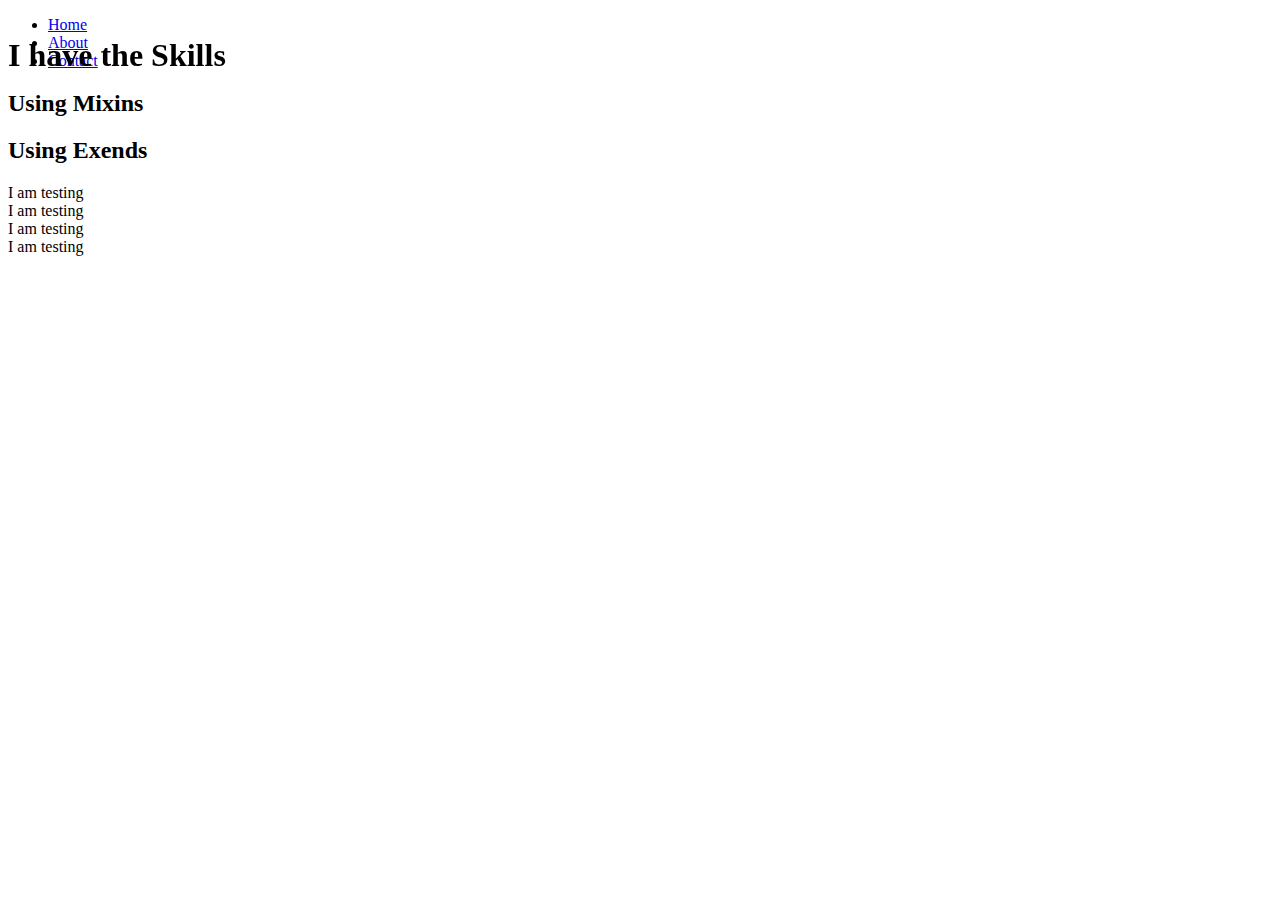
<file: 2_Partial-structures/SASS/index.html>
<!DOCTYPE html>
<html lang="en">

<head>
    <meta charset="utf-8">
    <title>So Cool</title>
    <link href="../CSS/app.css" rel="stylesheet"/>
</head>

<body>
       <div id="header">
       <h1>I have the Skills</h1>
       </div>
       <div id="main-nav">
         <ul>
           <li><a href="#">Home</a></li>
           <li><a href="#">About</a></li>
           <li><a href="#">Contact</a></li>
           </ul>
        </div>
        <div id="main-content">
          <h2>Using Mixins</h2>
          <div class="pro-img"></div>
          <div class="pro-img"></div>
          <div class="pro-img"></div>
          <div class="pro-img"></div>
          <div class="pro-img"></div>
          <div class="pro-img"></div>
          <div class="pro-img"></div>
          <div class="pro-img"></div>
          <div class="pro-img"></div>
          <div class="pro-img"></div>
        </div>

        <div id="main-content">
          <h2>Using Exends</h2>
          <div class="alert">I am testing</div>
          <div class="success">I am testing</div>
          <div class="warning">I am testing</div>
          <div class="oh-dang">I am testing</div>
        </div>

</body>
</html>
</file>
<file: 2_Partial-structures/CSS/app.css>
.base {
  text-align: right;
}

#footer {
  background-color: black;
}

#header {
  position: fixed;
}

#button {
  color: red;
}

.navbar {
  color: white;
}

/*# sourceMappingURL=app.css.map */
</file>
